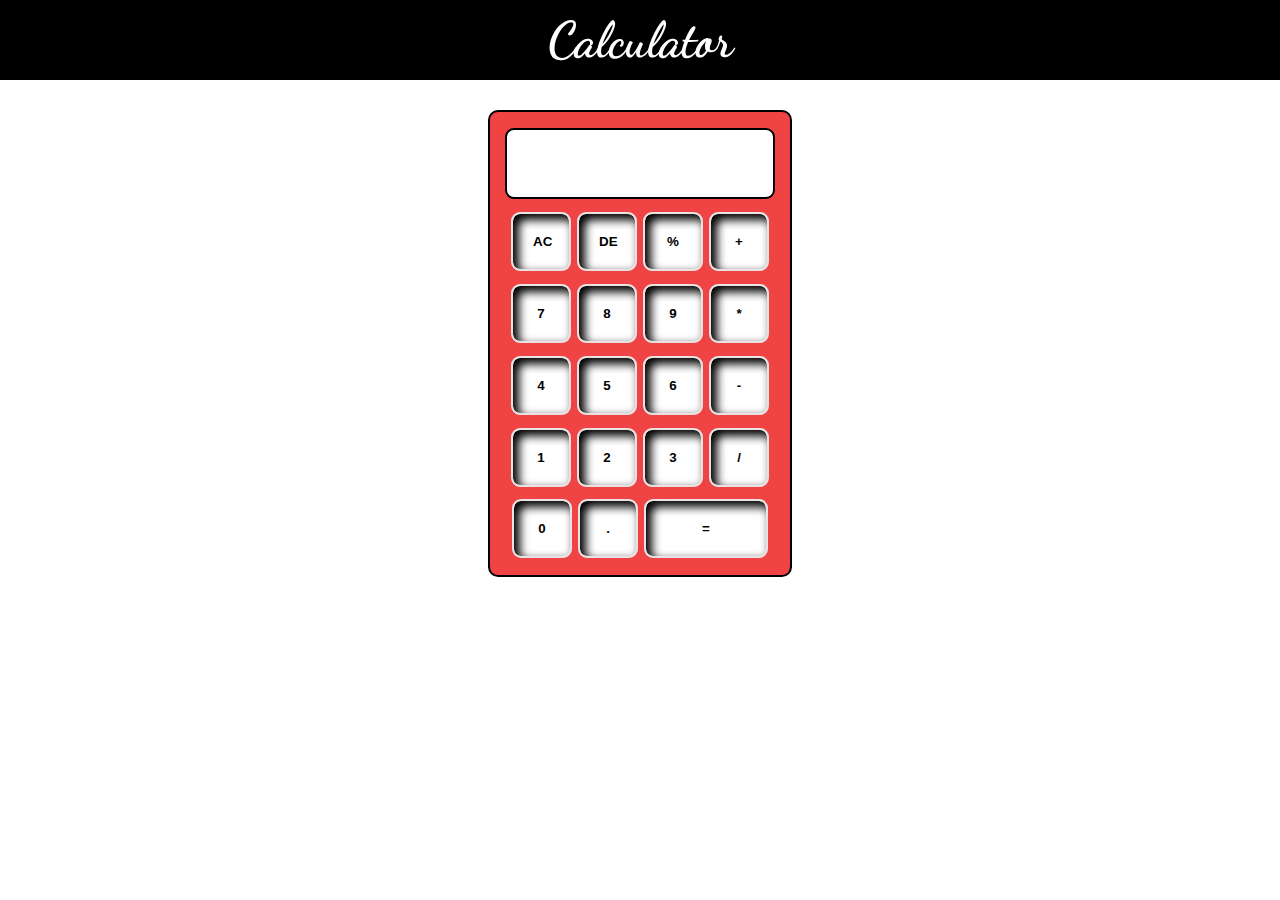
<file: calculator/cal.html>
<!DOCTYPE html>
<html lang="en">
<head>
    <meta charset="UTF-8">
    <meta name="viewport" content="width=device-width, initial-scale=1.0">
    <title>Calculator</title>
    <link rel="stylesheet" href="style.css">
    <link rel="stylesheet" href="utility.css">
</head>
<body>
    <h1 class="text-center">Calculator</h1>
    <div class="container mx-auto">
        <div class="row">
            <input type="text" class="input">
        </div>
        <div class="row">
<button class="button">AC</button>
<button class="button">DE</button>
<button class="button">%</button>
<button class="button">+</button>
        </div>
        <div class="row">
<button class="button">7</button>
<button class="button">8</button>
<button class="button">9</button>
<button class="button">*</button>
        </div>
        <div class="row">
<button class="button">4</button>
<button class="button">5</button>
<button class="button">6</button>
<button class="button">-</button>
        </div>
        <div class="row">
<button class="button">1</button>
<button class="button">2</button>
<button class="button">3</button>
<button class="button">/</button>
        </div>
        <div class="row">
<button class="button">0</button>
<button class="button">.</button>
<button class="button" id="btn">=</button>

        </div>
    </div>

    <script src="script.js"></script>
</body>
</html>
</file>
<file: calculator/style.css>
@import url('https://fonts.googleapis.com/css2?family=Dancing+Script:wght@700&display=swap');
  @import url('https://fonts.googleapis.com/css2?family=Roboto:wght@300&display=swap');

*{
    margin: 0;
}
html,body{
    font-family: 'Roboto', sans-serif;
 
}
.button{
    padding: 20px;
    width: 60px;
    margin: 0 1px;
    border: 2px solid rgb(234, 226, 226);
    border-radius: 9px;
    cursor: pointer;
    background-color: white;
    font-weight: 800;
    box-shadow: 5px 5px 10px 1px inset;
    transition: all 0.5s;

}
.button:hover{
    transform: scale(0.9);
}

.container{
    display: flex;
    flex-direction: column;
    align-items: center;
    border: 2px solid black;
    width: 300px;
    padding: 10px 0;
    background-color: rgb(240, 67, 67);
    border-radius: 10px;
}
.row{
    margin: 0.5vw 0;
}
.row input {
    font-size: 23px;
    margin: 0;
    padding: 20px 8px;
    border: 2px solid black;
    border-radius: 9px;
    width: 250px;
}
#btn{
    width: 124px;
}

h1{
    margin-top: 0;
    margin-bottom: 30px;
    height: 80px;
    font-size: 50px;
    background-color: black;
    color: white;
    display: flex;
    align-items: center;
    justify-content: center;
    font-family: 'Dancing Script', cursive;
}
</file>
<file: calculator/utility.css>
.text-center{
    text-align: center;
}

.mx-auto{
    margin: auto;
}
</file>
